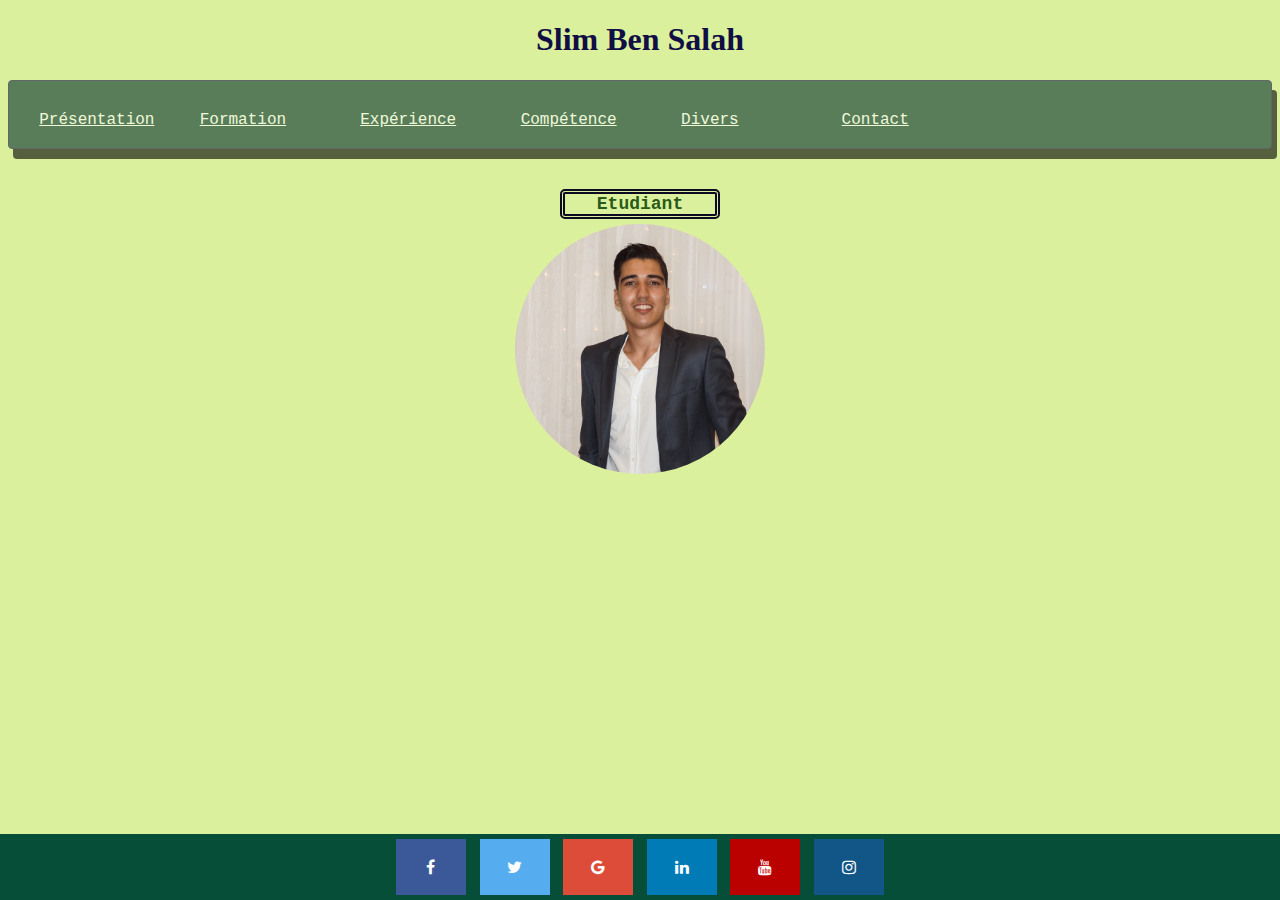
<file: index.html>
<!DOCTYPE html>
<html lang="en">
<head>
    <meta charset="UTF-8">
    <meta name="viewport" content="width=device-width, initial-scale=1.0">
    <title>Curriculum Vitae</title>
    <link rel="stylesheet" href="style.css">
    <link rel="stylesheet" href="https://cdnjs.cloudflare.com/ajax/libs/font-awesome/4.7.0/css/font-awesome.min.css">
</head>
<body>
    <header>
        <h1 id="center">Slim Ben Salah</h1>
        <nav>
            <ul id="ull">
                <li id="lii"><a id="lia" href="présentation.html">Présentation</a></li>
                <li id="lii"><a id="lia" href="formation.html">Formation</a></a></li>
                <li id="lii"><a id="lia" href="expérience.html">Expérience</a></li>
                <li id="lii"><a id="lia" href="compétence.html">Compétence</a></li>
                <li id="lii"><a id="lia" href="divers.html">Divers</a></li>
                <li id="lii"><a id="lia" href="contact.html">Contact</a></li>
            </ul>
        </nav>
    </header>
    <section>
        <div class="line"></div>
        <h2>Etudiant</h2>
        <img src="slim2.jpg" alt="photo de slim" width="250" height="250" >
        <br>
    </section>
    <footer class="footer">
        <a href="#" class="fa fa-facebook"></a>
        <a href="#" class="fa fa-twitter"></a>
        <a href="#" class="fa fa-google"></a>
        <a href="#" class="fa fa-linkedin"></a>
        <a href="#" class="fa fa-youtube"></a>
        <a href="#" class="fa fa-instagram"></a>
    </footer>
</body>
</html>
</file>
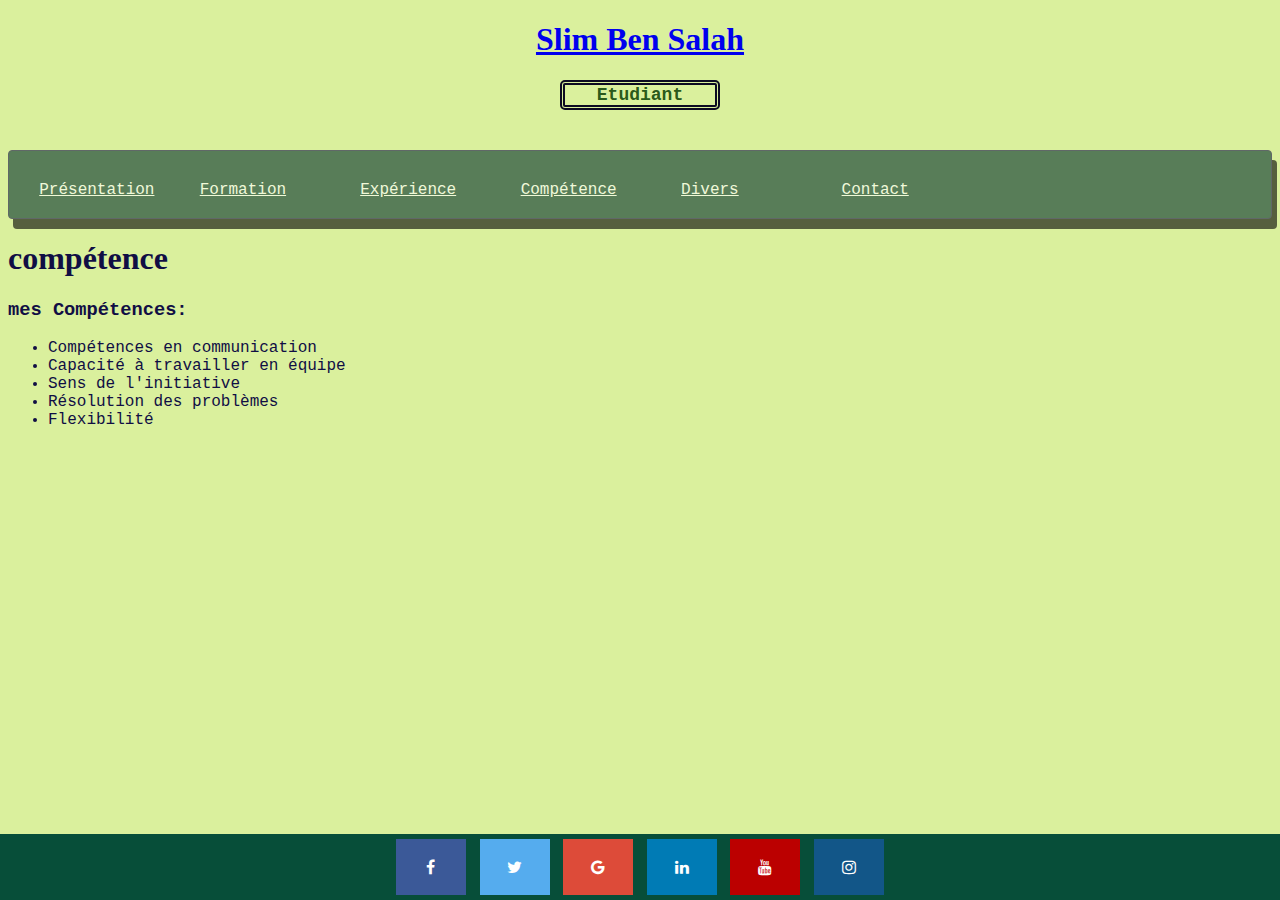
<file: compétence.html>
<!DOCTYPE html>
<html lang="en">
<head>
    <meta charset="UTF-8">
    <meta name="viewport" content="width=device-width, initial-scale=1.0">
    <title>compétence</title>
    <link rel="stylesheet" href="style.css">
    <link rel="stylesheet" href="https://cdnjs.cloudflare.com/ajax/libs/font-awesome/4.7.0/css/font-awesome.min.css">

</head>
<body>
    <h1 id="center"> <a href="index.html">Slim Ben Salah</a></h1>
    <h2>Etudiant</h2>
    <div class="line"></div>
    
<ul id="ull">
   <li id="lii"><a id="lia" href="présentation.html">Présentation</a></li>
   <li id="lii"><a id="lia" href="formation.html">Formation</a></a></li>
   <li id="lii"><a id="lia" href="expérience.html">Expérience</a></li>
   <li id="lii"><a id="lia" href="compétence.html">Compétence</a></li>
   <li id="lii"> <a id="lia" href="divers.html">Divers</a></li>
   <li id="lii">  <a id="lia" href="contact.html">Contact</a></li>
</ul>
<h1>compétence </h1>
<h3>mes Compétences:</h3>
<ul>
<li>Compétences en communication</li>
<li>Capacité à travailler en équipe</li>
<li>Sens de l'initiative</li>
<li>Résolution des problèmes</li>
<li>Flexibilité</li>
</ul>
<footer class="footer">
    <a href="#" class="fa fa-facebook"></a>
    <a href="#" class="fa fa-twitter"></a>
    <a href="#" class="fa fa-google"></a>
    <a href="#" class="fa fa-linkedin"></a>
    <a href="#" class="fa fa-youtube"></a>
    <a href="#" class="fa fa-instagram"></a>
</footer>
</body>
</html>
</file>
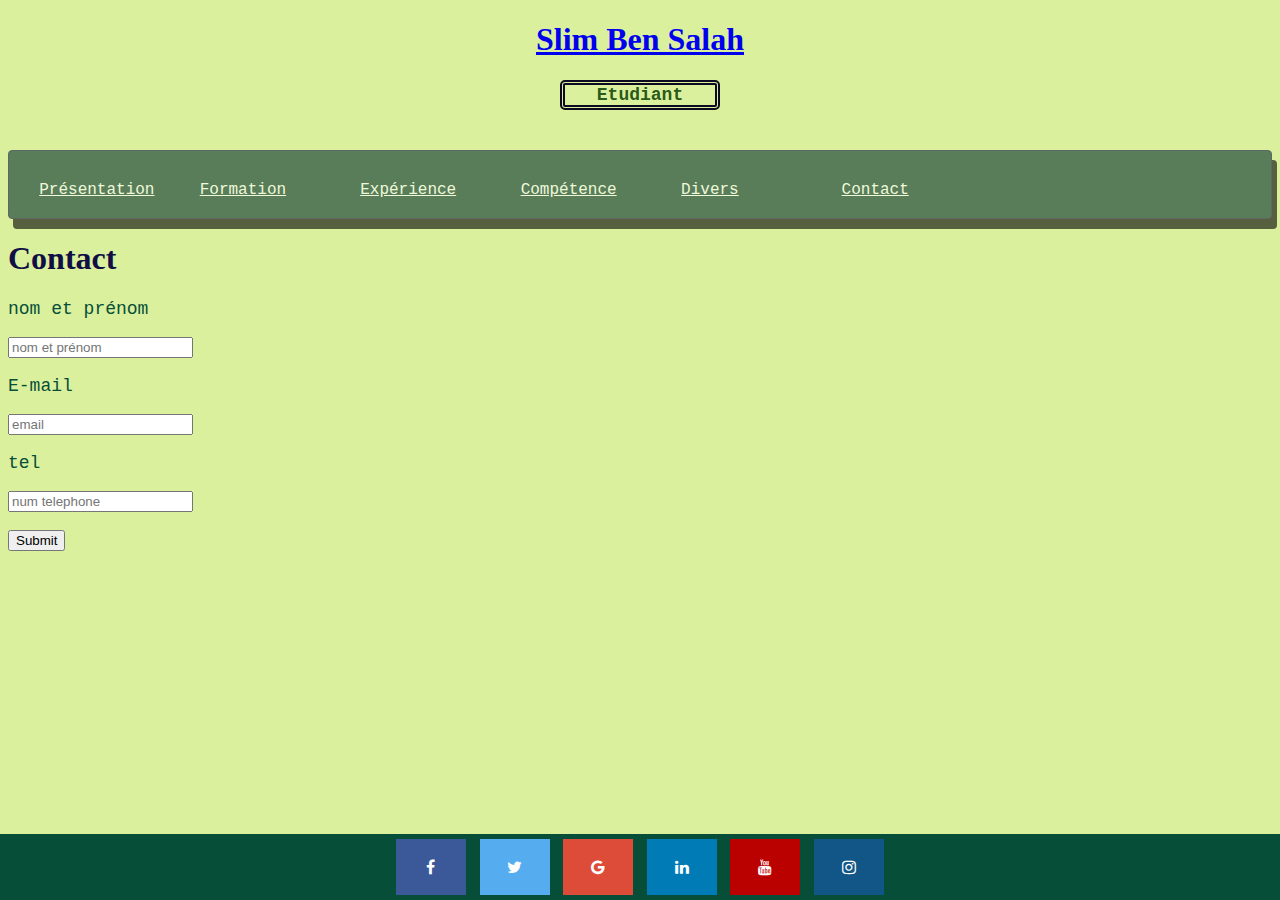
<file: contact.html>
<!DOCTYPE html>
<html lang="en">
<head>
    <meta charset="UTF-8">
    <meta name="viewport" content="width=device-width, initial-scale=1.0">
    <title>Document</title>
    <link rel="stylesheet" href="style.css">
    <link rel="stylesheet" href="https://cdnjs.cloudflare.com/ajax/libs/font-awesome/4.7.0/css/font-awesome.min.css">

</head>
<body>
    <h1 id="center"> <a href="index.html">Slim Ben Salah</a></h1>
    <h2>Etudiant</h2>
    <div class="line"></div>
    <ul id="ull">
      <li id="lii"><a id="lia" href="présentation.html">Présentation</a></li>
      <li id="lii"><a id="lia" href="formation.html">Formation</a></a></li>
      <li id="lii"><a id="lia" href="expérience.html">Expérience</a></li>
      <li id="lii"><a id="lia" href="compétence.html">Compétence</a></li>
      <li id="lii"> <a id="lia" href="divers.html">Divers</a></li>
      <li id="lii">  <a id="lia" href="contact.html">Contact</a></li>
   </ul>
<h1>Contact</h1>
<form action="contact.html" method="post">
  <p>nom et prénom</p>  
<input type="text" name="nom prénom" placeholder="nom et prénom" >
<p>E-mail</p>
<input type="email" name="email" placeholder="email">
<p>tel</p>
<input type="tel" name="tel" placeholder="num telephone">
<br>
<br>
<input type="submit" name="sub" placeholder="subm" >
<footer class="footer">
  <a href="#" class="fa fa-facebook"></a>
  <a href="#" class="fa fa-twitter"></a>
  <a href="#" class="fa fa-google"></a>
  <a href="#" class="fa fa-linkedin"></a>
  <a href="#" class="fa fa-youtube"></a>
  <a href="#" class="fa fa-instagram"></a>
</footer>

</form>
</body>
</html>
</file>
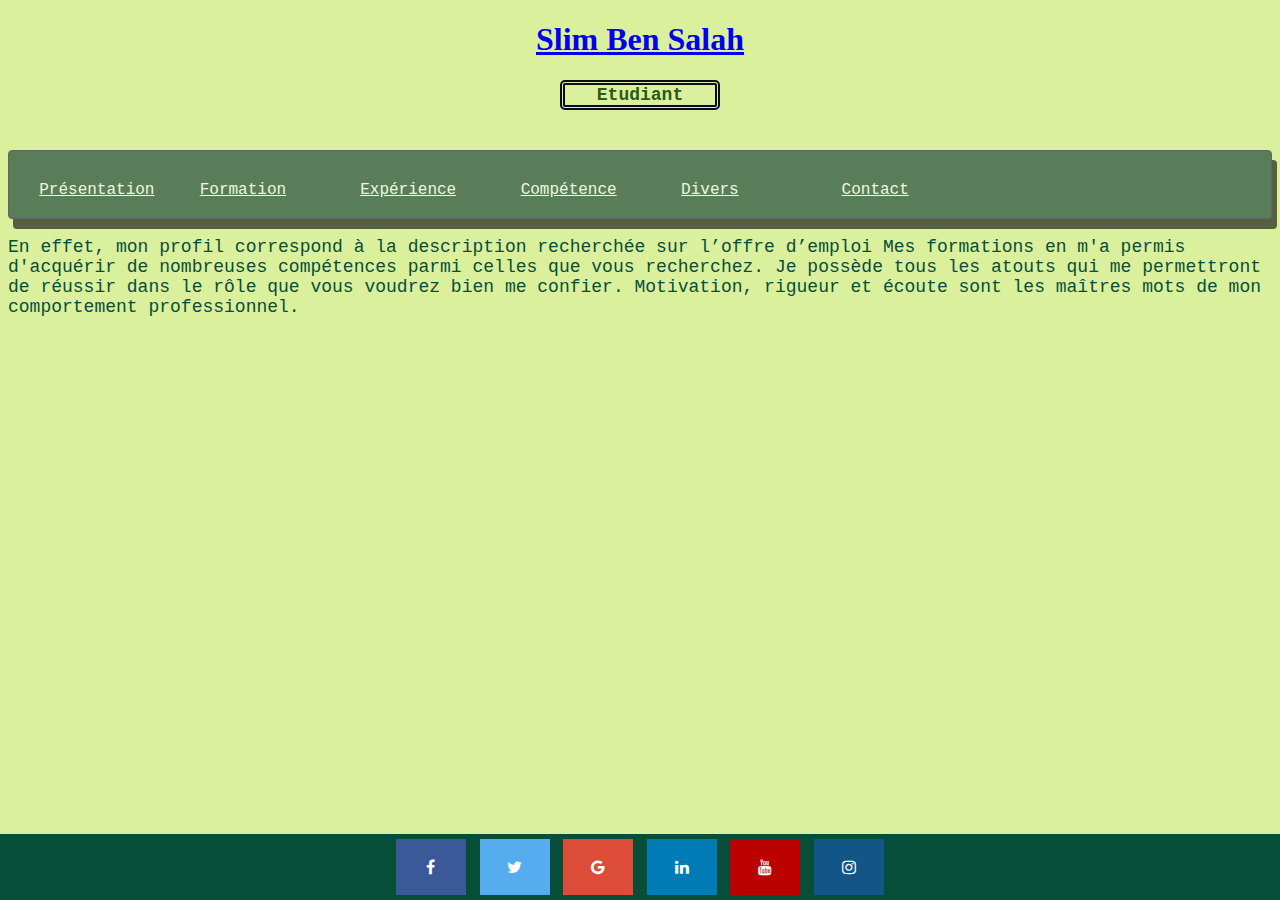
<file: divers.html>
<!DOCTYPE html>
<html lang="en">
<head>
    <meta charset="UTF-8">
    <meta name="viewport" content="width=device-width, initial-scale=1.0">
    <title>divers</title>
    <link rel="stylesheet" href="style.css">
    <link rel="stylesheet" href="https://cdnjs.cloudflare.com/ajax/libs/font-awesome/4.7.0/css/font-awesome.min.css">

</head>
<body>
    <h1 id="center"> <a href="index.html">Slim Ben Salah</a></h1>
    <h2>Etudiant</h2>
    <div class="line"></div>
    <ul id="ull">
        <li id="lii"><a id="lia" href="présentation.html">Présentation</a></li>
        <li id="lii"><a id="lia" href="formation.html">Formation</a></a></li>
        <li id="lii"><a id="lia" href="expérience.html">Expérience</a></li>
        <li id="lii"><a id="lia" href="compétence.html">Compétence</a></li>
        <li id="lii"> <a id="lia" href="divers.html">Divers</a></li>
        <li id="lii">  <a id="lia" href="contact.html">Contact</a></li>
     </ul>
<p>En effet, mon profil correspond à la description recherchée sur l’offre d’emploi  Mes formations en  m'a permis d'acquérir de nombreuses compétences parmi celles que vous recherchez. Je possède tous les atouts qui me permettront de réussir dans le rôle que vous voudrez bien me confier. Motivation, rigueur et écoute sont les maîtres mots de mon comportement professionnel.</p>
<footer class="footer">
    <a href="#" class="fa fa-facebook"></a>
    <a href="#" class="fa fa-twitter"></a>
    <a href="#" class="fa fa-google"></a>
    <a href="#" class="fa fa-linkedin"></a>
    <a href="#" class="fa fa-youtube"></a>
    <a href="#" class="fa fa-instagram"></a>
</footer>
</body>
</html>
</file>
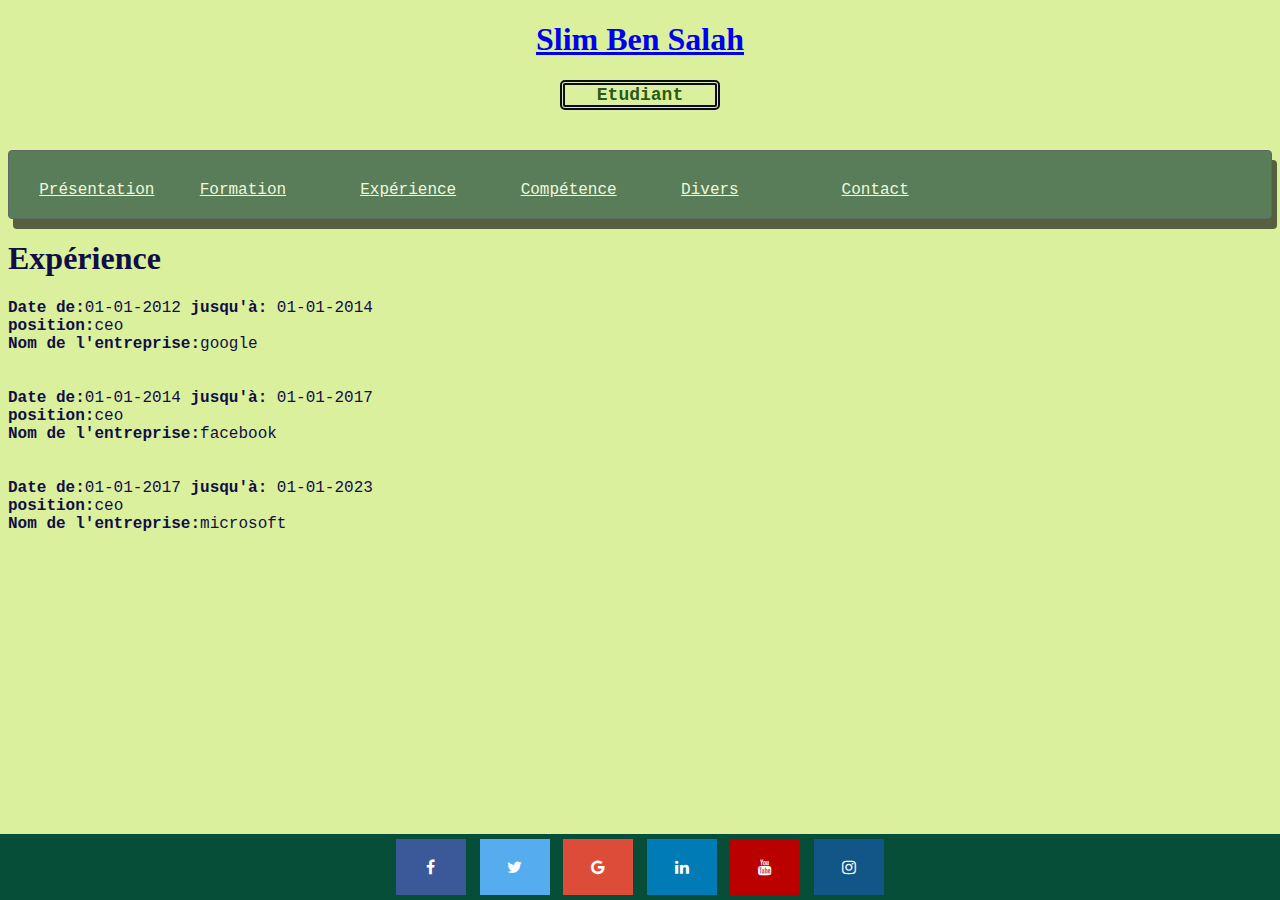
<file: expérience.html>
<!DOCTYPE html>
<html lang="en">
<head>
    <meta charset="UTF-8">
    <meta name="viewport" content="width=device-width, initial-scale=1.0">
    <title>expérience</title>
    <link rel="stylesheet" href="style.css">
    <link rel="stylesheet" href="https://cdnjs.cloudflare.com/ajax/libs/font-awesome/4.7.0/css/font-awesome.min.css">

</head>
<body>
    <h1 id="center"> <a href="index.html">Slim Ben Salah</a></h1>
    <h2>Etudiant</h2>
    <div class="line"></div>
    <ul id="ull">
        <li id="lii"><a id="lia" href="présentation.html">Présentation</a></li>
        <li id="lii"><a id="lia" href="formation.html">Formation</a></a></li>
        <li id="lii"><a id="lia" href="expérience.html">Expérience</a></li>
        <li id="lii"><a id="lia" href="compétence.html">Compétence</a></li>
        <li id="lii"> <a id="lia" href="divers.html">Divers</a></li>
        <li id="lii">  <a id="lia" href="contact.html">Contact</a></li>
     </ul>
<h1>Expérience</h1>
<li><strong>Date de:</strong>01-01-2012 <strong>jusqu'à:</strong> 01-01-2014 </li>
<li><strong>position:</strong>ceo</li>
<li><strong>Nom de l'entreprise:</strong>google</li>
<br>
<br>
<li><strong>Date de:</strong>01-01-2014 <strong>jusqu'à:</strong> 01-01-2017 </li>
<li><strong>position:</strong>ceo</li>
<li><strong>Nom de l'entreprise:</strong>facebook</li>
<br>
<br>
<li><strong>Date de:</strong>01-01-2017 <strong>jusqu'à:</strong> 01-01-2023 </li>
<li><strong>position:</strong>ceo</li>
<li><strong>Nom de l'entreprise:</strong>microsoft</li>
<footer class="footer">
    <a href="#" class="fa fa-facebook"></a>
    <a href="#" class="fa fa-twitter"></a>
    <a href="#" class="fa fa-google"></a>
    <a href="#" class="fa fa-linkedin"></a>
    <a href="#" class="fa fa-youtube"></a>
    <a href="#" class="fa fa-instagram"></a>
</footer>
</body>
</html>
</file>
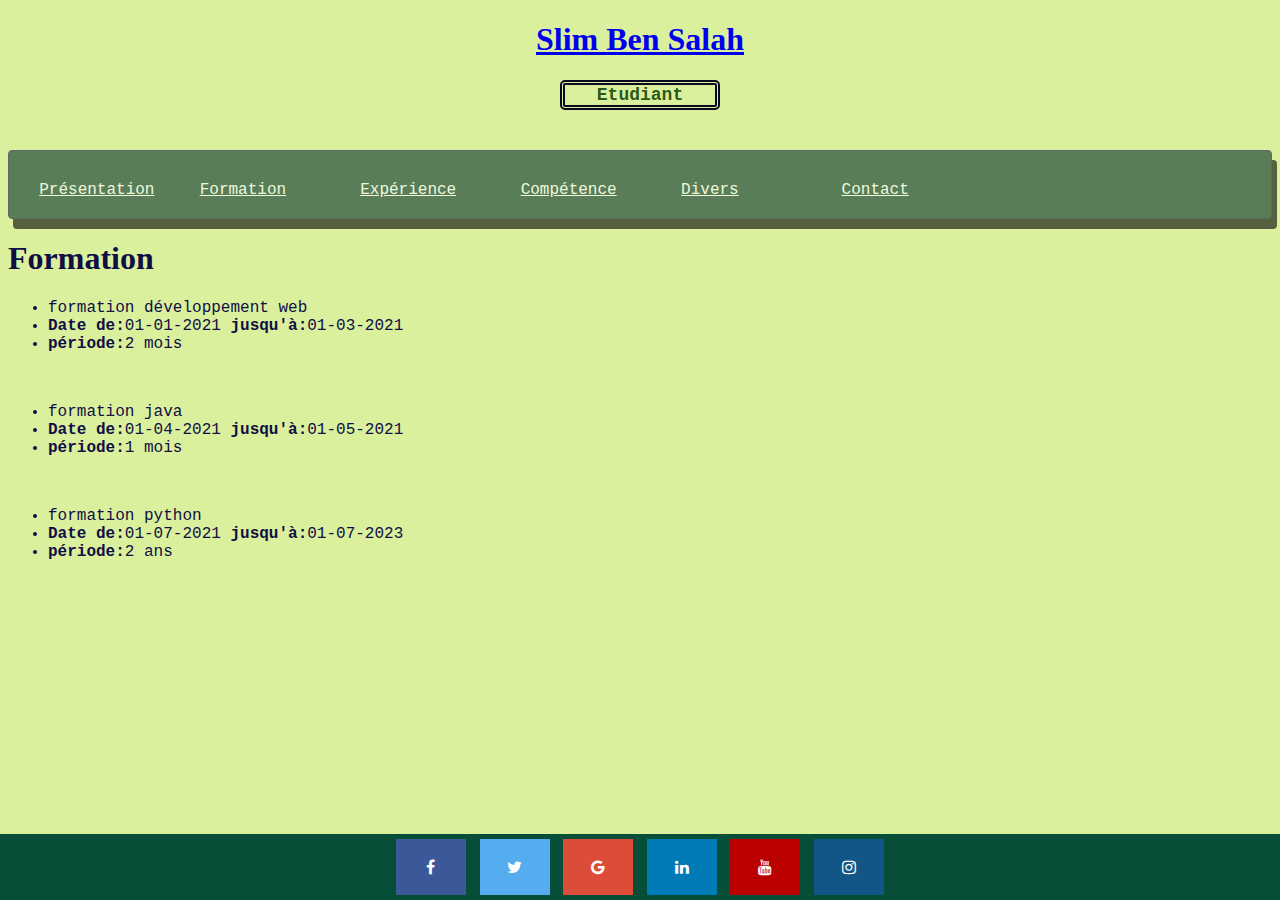
<file: formation.html>
<!DOCTYPE html>
<html lang="en">
<head>
    <meta charset="UTF-8">
    <meta name="viewport" content="width=device-width, initial-scale=1.0">
    <title>Formation</title>
    <link rel="stylesheet" href="style.css">
    <link rel="stylesheet" href="https://cdnjs.cloudflare.com/ajax/libs/font-awesome/4.7.0/css/font-awesome.min.css">

</head>
<body>
    <h1 id="center"> <a href="index.html">Slim Ben Salah</a></h1>
    <h2>Etudiant</h2>
    <div class="line"></div>
    <ul id="ull">
        <li id="lii"><a id="lia" href="présentation.html">Présentation</a></li>
        <li id="lii"><a id="lia" href="formation.html">Formation</a></a></li>
        <li id="lii"><a id="lia" href="expérience.html">Expérience</a></li>
        <li id="lii"><a id="lia" href="compétence.html">Compétence</a></li>
        <li id="lii"> <a id="lia" href="divers.html">Divers</a></li>
        <li id="lii">  <a id="lia" href="contact.html">Contact</a></li>
     </ul>
<h1>Formation</h1>
<ul><li>formation développement web</li>
<li><strong>Date de:</strong>01-01-2021 <strong>jusqu'à:</strong>01-03-2021</li>
<li><strong>période:</strong>2 mois</li>

</ul>
 <br>
 <ul><li>formation java</li>
    <li><strong>Date de:</strong>01-04-2021 <strong>jusqu'à:</strong>01-05-2021</li>
    <li><strong>période:</strong>1 mois</li>
    
    </ul>
    <br>
    <ul><li>formation python</li>
        <li><strong>Date de:</strong>01-07-2021 <strong>jusqu'à:</strong>01-07-2023</li>
        <li><strong>période:</strong>2 ans</li>
        
        </ul>
        <footer class="footer">
            <a href="#" class="fa fa-facebook"></a>
            <a href="#" class="fa fa-twitter"></a>
            <a href="#" class="fa fa-google"></a>
            <a href="#" class="fa fa-linkedin"></a>
            <a href="#" class="fa fa-youtube"></a>
            <a href="#" class="fa fa-instagram"></a>
        </footer>
</body>
</html>
</file>
<file: style.css>
body{
    background-color:rgb(218, 240, 157);
    color: rgb(16, 14, 68);
    font-family: 'Courier New';
    width: auto;
}
footer {
   position: fixed;
   left: 0;
   bottom: 0;
   width: 100%;
   background-color:rgb(7, 78, 57);
   color: white;
   text-align: center;
}
h1{
    font-family: Lucida Handwriting  ;
}
#center{
    text-align: center;  
}
p{
    color: rgb(7, 78, 57);
    text-decoration:none; 
    font-size: large;
    font-weight: 100;
    font-family:Courier;
}
h2{
    color: rgba(32, 80, 19, 0.966);
    font-size:large;
    border: 5px double rgb(12, 11, 34);
    border-radius:5px;
    margin: auto;
    width: 150px;
    text-align: center;
}
#ull {
    list-style-type: none;
    margin: 0;
    padding: 0;
    overflow: hidden;
    background-color: #02312b;
    width: auto;
    height:67px;
    border-radius: 4px;
    opacity: 0.6;
    border: 1px solid;
    box-shadow: 5px 10px black;
  }
  
  #lii { 
    color: rgb(227, 227, 238);
    float: left;
    padding:2%;
   
  }
  
  #lia {
      color:white;
    display: block;
    padding: 5px;
    width:100px;
    height: 80px;}
    
    .fa {
        padding: 20px;
        font-size: 30px;
        width: 30px;
        text-align: center;
        text-decoration: none;
        margin: 5px 2px;
      }
      
      .fa:hover {
          opacity: 0.7;
      }
      
      .fa-facebook {
        background: #3B5998;
        color: white;
      }
      
      .fa-twitter {
        background: #55ACEE;
        color: white;
      }
      
      .fa-google {
        background: #dd4b39;
        color: white;
      }
      
      .fa-linkedin {
        background: #007bb5;
        color: white;
      }
      
      .fa-youtube {
        background: #bb0000;
        color: white;
      }
      
      .fa-instagram {
        background: #125688;
        color: white;
      }
      
      .fa-pinterest {
        background: #cb2027;
        color: white;
      }
      
      .fa-snapchat-ghost {
        background: #fffc00;
        color: white;
        text-shadow: -1px 0 black, 0 1px black, 1px 0 black, 0 -1px black;
      }
      
      .fa-skype {
        background: #00aff0;
        color: white;
      }
      
      .fa-android {
        background: #a4c639;
        color: white;
      }
      
      
      .fa-tumblr {
        background: #2c4762;
        color: white;
            }
      
      .fa-yahoo {
        background: #430297;
        color: white; 
      }
.line{
    padding-top: 40px;
}
img {
    border-radius: 50%;
    display: block;
    padding: 5px;
    margin-left: auto;
    margin-right: auto;
  }
</file>
